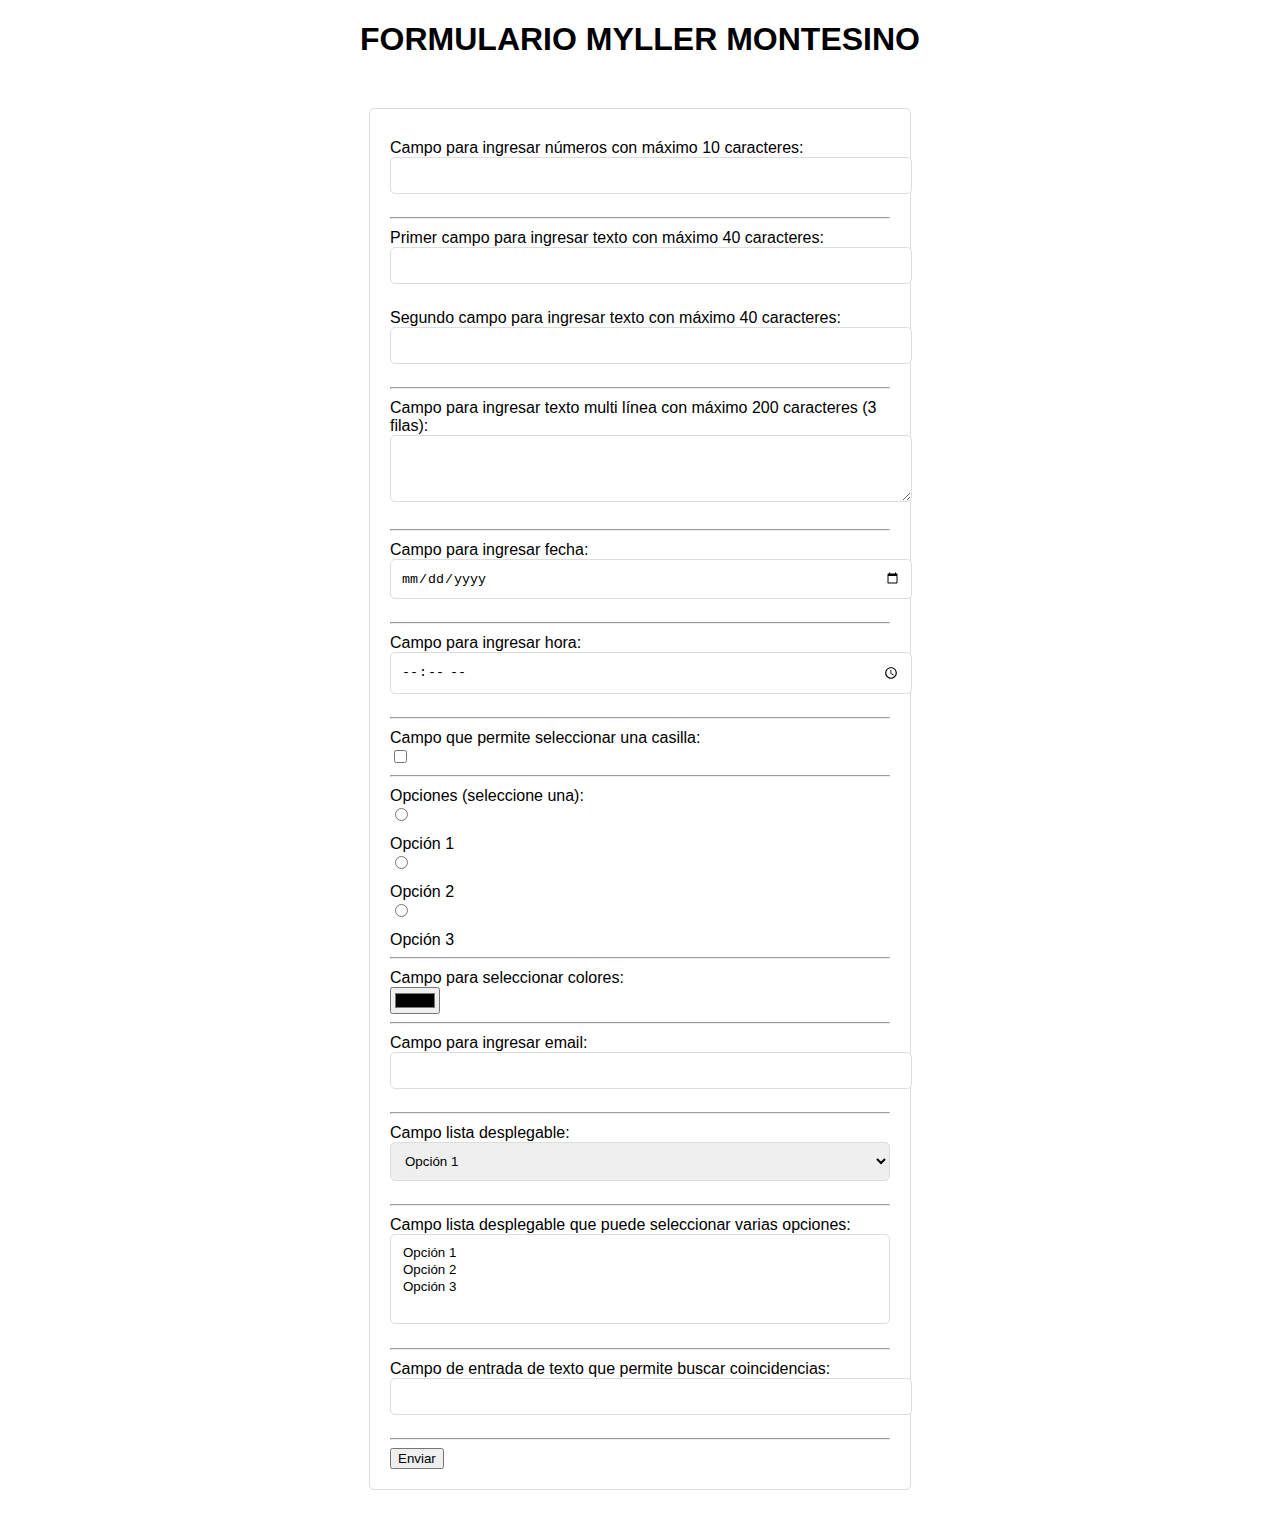
<file: FormularioDW/index.html>
<!DOCTYPE html>
<html lang="en">
<head>
    <meta charset="UTF-8">
    <meta name="viewport" content="width=device-width, initial-scale=1.0">
    <link rel="stylesheet" href="style.css">
    <title>Document</title>
</head>
</head>

<body>
    <h1>FORMULARIO MYLLER MONTESINO</h1>
    <form>
        <label for="number">Campo para ingresar números con máximo 10 caracteres:</label>
        <input type="number" id="number" name="number" maxlength="10">
        <hr>

        <label for="text1">Primer campo para ingresar texto con máximo 40 caracteres:</label>
        <input type="text" id="text1" name="text1" maxlength="40">

        <label for="text2">Segundo campo para ingresar texto con máximo 40 caracteres:</label>
        <input type="text" id="text2" name="text2" maxlength="40">
        <hr>

        <label for="multiline">Campo para ingresar texto multi línea con máximo 200 caracteres (3 filas):</label>
        <textarea id="multiline" name="multiline" maxlength="200" rows="3"></textarea>
        <hr>

        <label for="date">Campo para ingresar fecha:</label>
        <input type="date" id="date" name="date">
        <hr>

        <label for="time">Campo para ingresar hora:</label>
        <input type="time" id="time" name="time">
        <hr>

        <label for="checkbox">Campo que permite seleccionar una casilla:</label>
        <input type="checkbox" id="checkbox" name="checkbox">
        <hr>

        <label>Opciones (seleccione una):</label>
        <input type="radio" id="option1" name="radio" value="option1"><label for="option1">Opción 1</label>
        <input type="radio" id="option2" name="radio" value="option2">
        <label for="option2">Opción 2</label>
        <input type="radio" id="option3" name="radio" value="option3">
        <label for="option3">Opción 3</label>
        <hr>

        <label for="color">Campo para seleccionar colores:</label>
        <input type="color" id="color" name="color">
        <hr>

        <label for="email">Campo para ingresar email:</label>
        <input type="email" id="email" name="email">
        <hr>

        <label for="dropdown">Campo lista desplegable:</label>
        <select id="dropdown" name="dropdown">
            <option value="opcion1">Opción 1</option>
            <option value="opcion2">Opción 2</option>
            <option value="opcion3">Opción 3</option>
        </select>
        <hr>

        <label for="multiselect">Campo lista desplegable que puede seleccionar varias opciones:</label>
        <select id="multiselect" name="multiselect" multiple>
            <option value="opcion1">Opción 1</option>
            <option value="opcion2">Opción 2</option>
            <option value="opcion3">Opción 3</option>
        </select>
        <hr>

        <label for="search">Campo de entrada de texto que permite buscar coincidencias:</label>
        <input type="text" id="search" name="search">
        <hr>

        <input type="submit" value="Enviar">
    </form>
</body>

</html>
</file>
<file: FormularioDW/style.css>
body {
    font-family: Arial, sans-serif;
}

form {
    max-width: 500px;
    margin: 50px auto;
    padding: 20px;
    border: 1px solid #ddd;
    border-radius: 5px;
}

label {
    display: block;
    margin-top: 10px;
}
h1{
    text-align: center;
}

input[type="text"],
input[type="number"],
textarea,
select,
input[type="date"],
input[type="time"],
input[type="email"] {
    width: 100%;
    padding: 10px;
    margin-bottom: 15px;
    border: 1px solid #ddd;
    border-radius: 5px;
}
</file>
